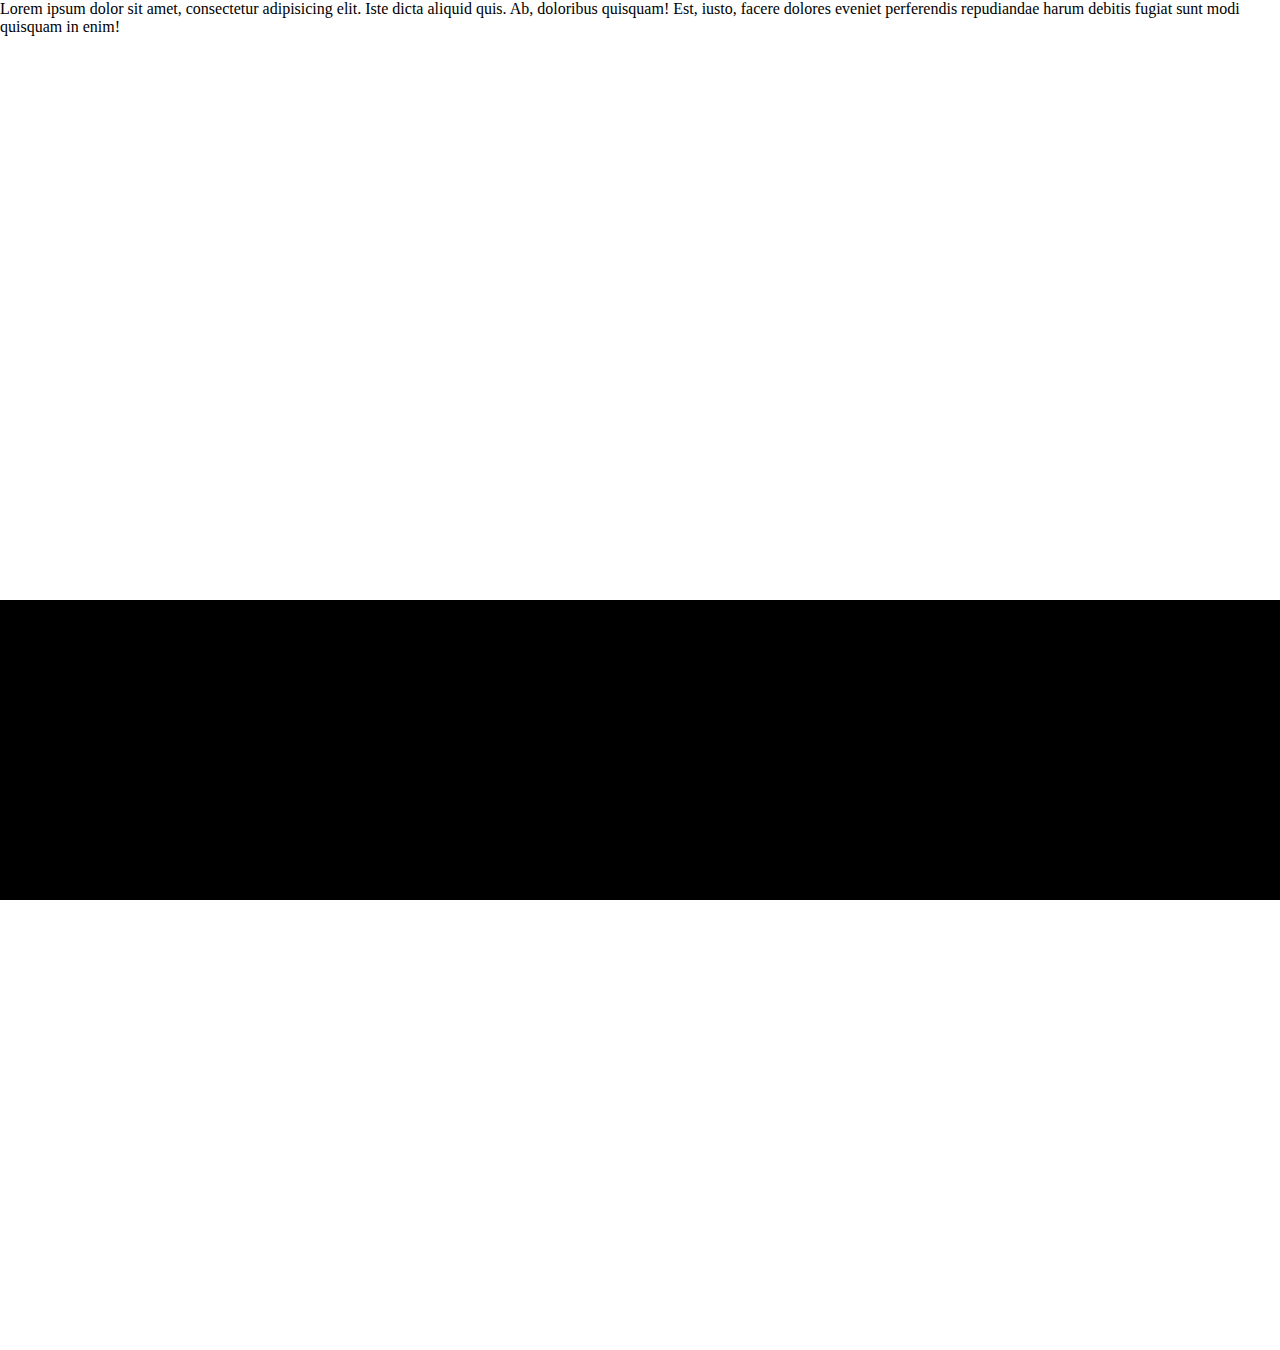
<file: index.html>
<!DOCTYPE html>
<html lang="en">

<head>
    <meta charset="UTF-8">
    <meta name="viewport" content="width=device-width, initial-scale=1.0">
    <title>Menu hamburger JS</title>
    <link rel="stylesheet" href="https://use.fontawesome.com/releases/v5.0.12/css/all.css"
        integrity="sha384-G0fIWCsCzJIMAVNQPfjH08cyYaUtMwjJwqiRKxxE/rx96Uroj1BtIQ6MLJuheaO9" crossorigin="anonymous">
    <link rel="stylesheet" href="style.css">
</head>

<body>
    <div class="wrap">
        <p>Lorem ipsum dolor sit amet, consectetur adipisicing elit. Iste dicta aliquid quis. Ab, doloribus quisquam!
            Est, iusto, facere dolores eveniet perferendis repudiandae harum debitis fugiat sunt modi quisquam in enim!
        </p>
    </div>
    <div class="arrow on">
        <i class="fas fa-arrow-circle-up"></i>
    </div>
    <nav class="on">

    </nav>
    <script src="script.js"></script>
</body>

</html>
</file>
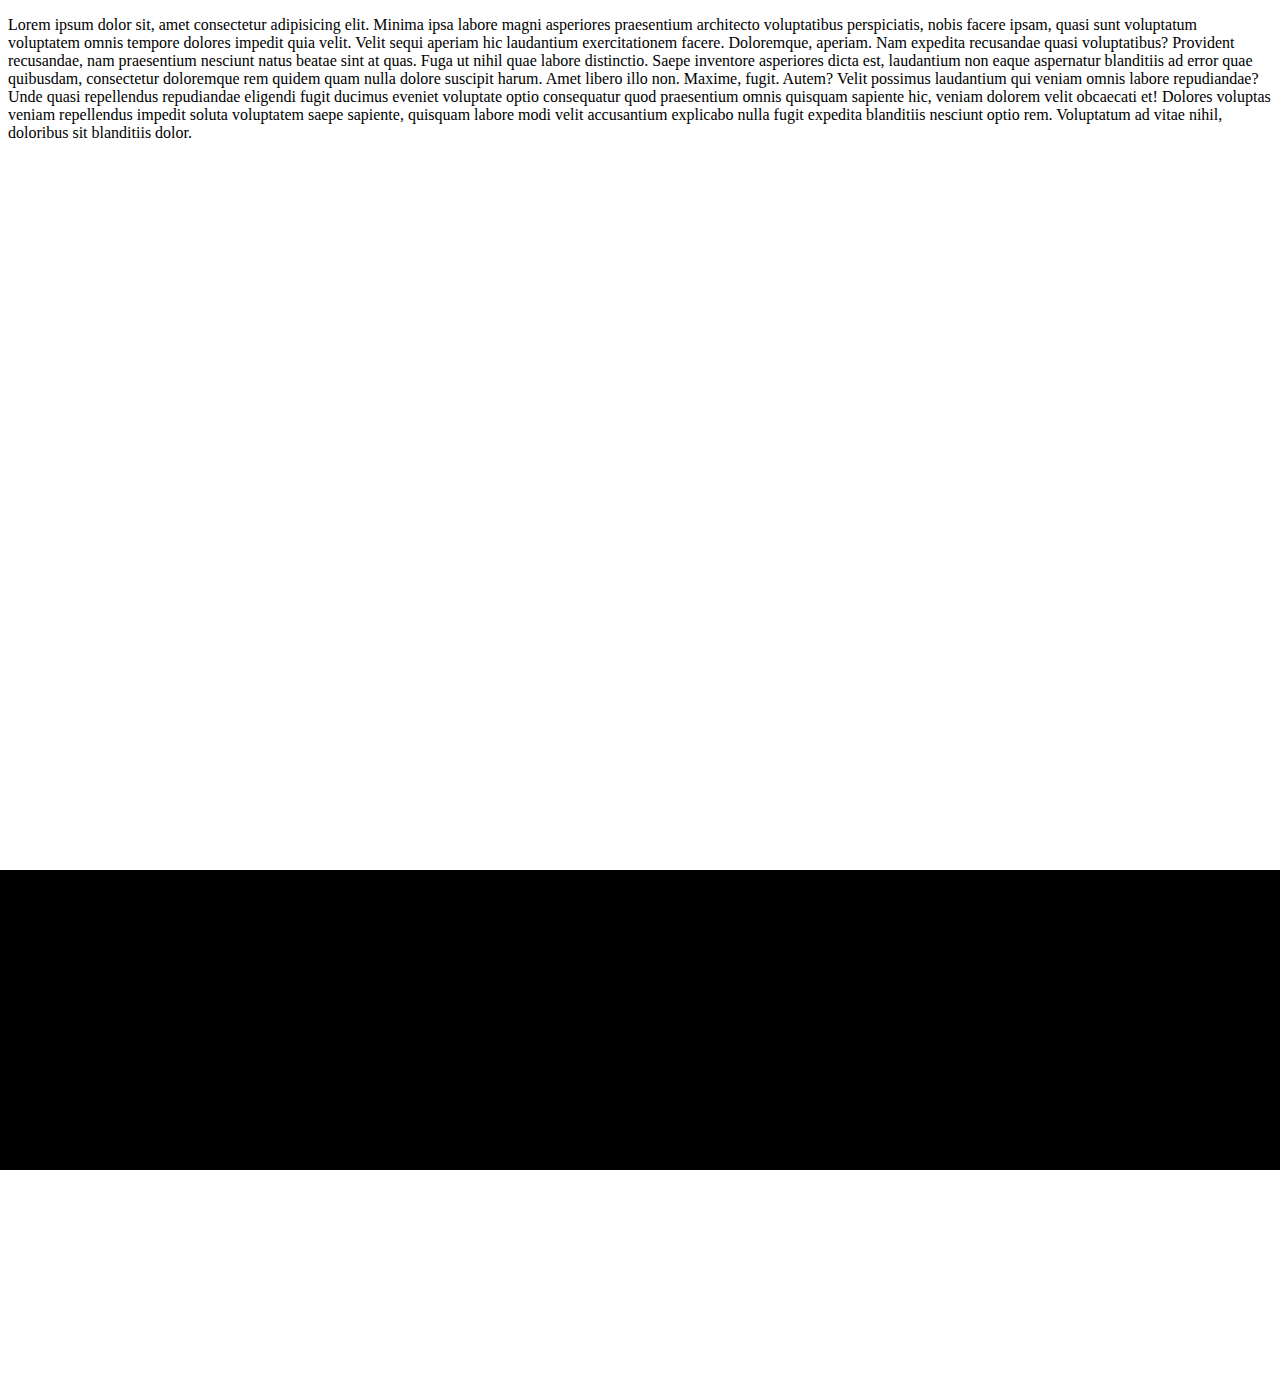
<file: 91. Zadanie 1 menu typu hamburger na dole strony wykonane w JavaScript/rozwiazanie.html>
<!DOCTYPE html>
<html lang="en">

<head>
    <meta charset="UTF-8">
    <meta name="viewport" content="width=device-width, initial-scale=1.0">
    <meta http-equiv="X-UA-Compatible" content="ie=edge">
    <title>Document</title>
    <link rel="stylesheet" href="https://use.fontawesome.com/releases/v5.0.12/css/all.css" integrity="sha384-G0fIWCsCzJIMAVNQPfjH08cyYaUtMwjJwqiRKxxE/rx96Uroj1BtIQ6MLJuheaO9"
        crossorigin="anonymous">


    <link rel="stylesheet" href="style.css">
</head>

<body>
    <div class="wrap">
        <article>
            <p>Lorem ipsum dolor sit, amet consectetur adipisicing elit. Minima ipsa labore magni asperiores praesentium architecto
                voluptatibus perspiciatis, nobis facere ipsam, quasi sunt voluptatum voluptatem omnis tempore dolores impedit
                quia velit. Velit sequi aperiam hic laudantium exercitationem facere. Doloremque, aperiam. Nam expedita recusandae
                quasi voluptatibus? Provident recusandae, nam praesentium nesciunt natus beatae sint at quas. Fuga ut nihil
                quae labore distinctio. Saepe inventore asperiores dicta est, laudantium non eaque aspernatur blanditiis
                ad error quae quibusdam, consectetur doloremque rem quidem quam nulla dolore suscipit harum. Amet libero
                illo non. Maxime, fugit. Autem? Velit possimus laudantium qui veniam omnis labore repudiandae? Unde quasi
                repellendus repudiandae eligendi fugit ducimus eveniet voluptate optio consequatur quod praesentium omnis
                quisquam sapiente hic, veniam dolorem velit obcaecati et! Dolores voluptas veniam repellendus impedit soluta
                voluptatem saepe sapiente, quisquam labore modi velit accusantium explicabo nulla fugit expedita blanditiis
                nesciunt optio rem. Voluptatum ad vitae nihil, doloribus sit blanditiis dolor.</p>
        </article>

    </div>
    <div class="arrow">
        <i class="fas fa-arrow-circle-up"></i>
    </div>
    <nav></nav>
    <script src="script.js"></script>
</body>

</html>
</file>
<file: style.css>
* {
    margin: 0;
    padding: 0;
}

body {
    min-height: 150vh;
}

.arrow {
    position: fixed;
    bottom: 30px;
    right: 40px;
    transform: .2s linear;
}

nav {
    position: fixed;
    left: 0;
    right: 0;
    height: 300px;
    bottom: -300px;
    background-color: #000;
    transform: .2s linear;
}

.arrow.on {
    bottom: 310px;
    transform: rotate(180deg);
}

nav.on {
    bottom: 0;
}
</file>
<file: 91. Zadanie 1 menu typu hamburger na dole strony wykonane w JavaScript/style.css>
body {
    min-height: 150vh;
}

.arrow {
    position: fixed;
    right: 30px;
    bottom: 40px;
    font-size: 35px;
    transition: .2s linear;
}

nav {
    position: fixed;
    left: 0;
    right: 0;
    height: 300px;
    bottom: -270px;
    background-color: #000;
    transition: .2s linear;
}

.arrow.on {
    bottom: 310px;
    transform: rotate(180deg);
}

nav.on {
    bottom: 0;
}
</file>
